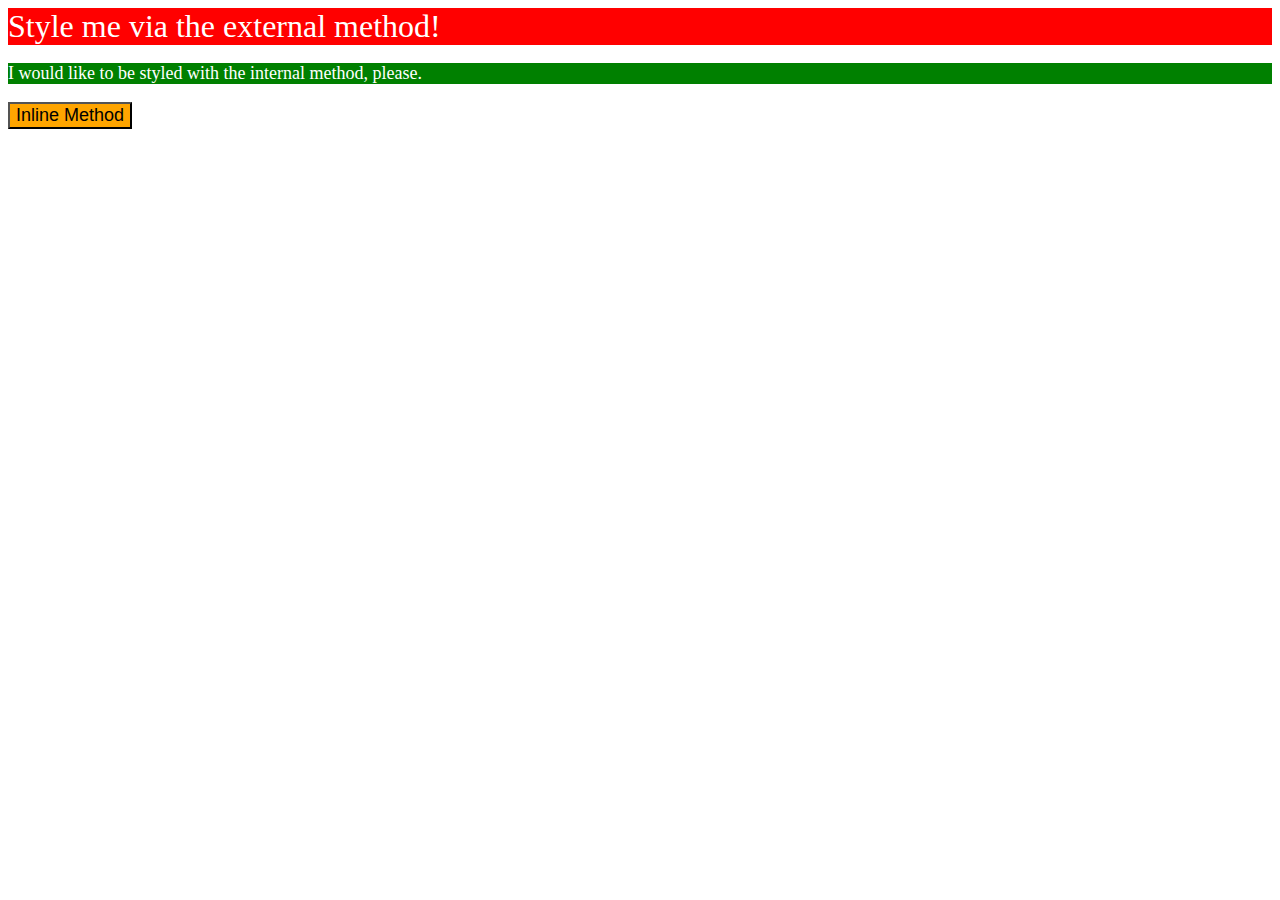
<file: foundations/01-css-methods/index.html>
<!DOCTYPE html>
<html lang="en">
  <head>
    <meta charset="UTF-8">
    <meta http-equiv="X-UA-Compatible" content="IE=edge">
    <meta name="viewport" content="width=device-width, initial-scale=1.0">
    <link rel = "stylesheet" href = "styles.css">
    <title>Methods for Adding CSS</title>
    <style>
      p {
        color: white;
        background-color: green;
        font-size: 18px;
      }
    </style>
  </head>
  <body>
    <div>Style me via the external method!</div>
    <p>I would like to be styled with the internal method, please.</p>
    <button style="background-color: orange; font-size: 18px;">Inline Method</button>
  </body>
</html>
</file>
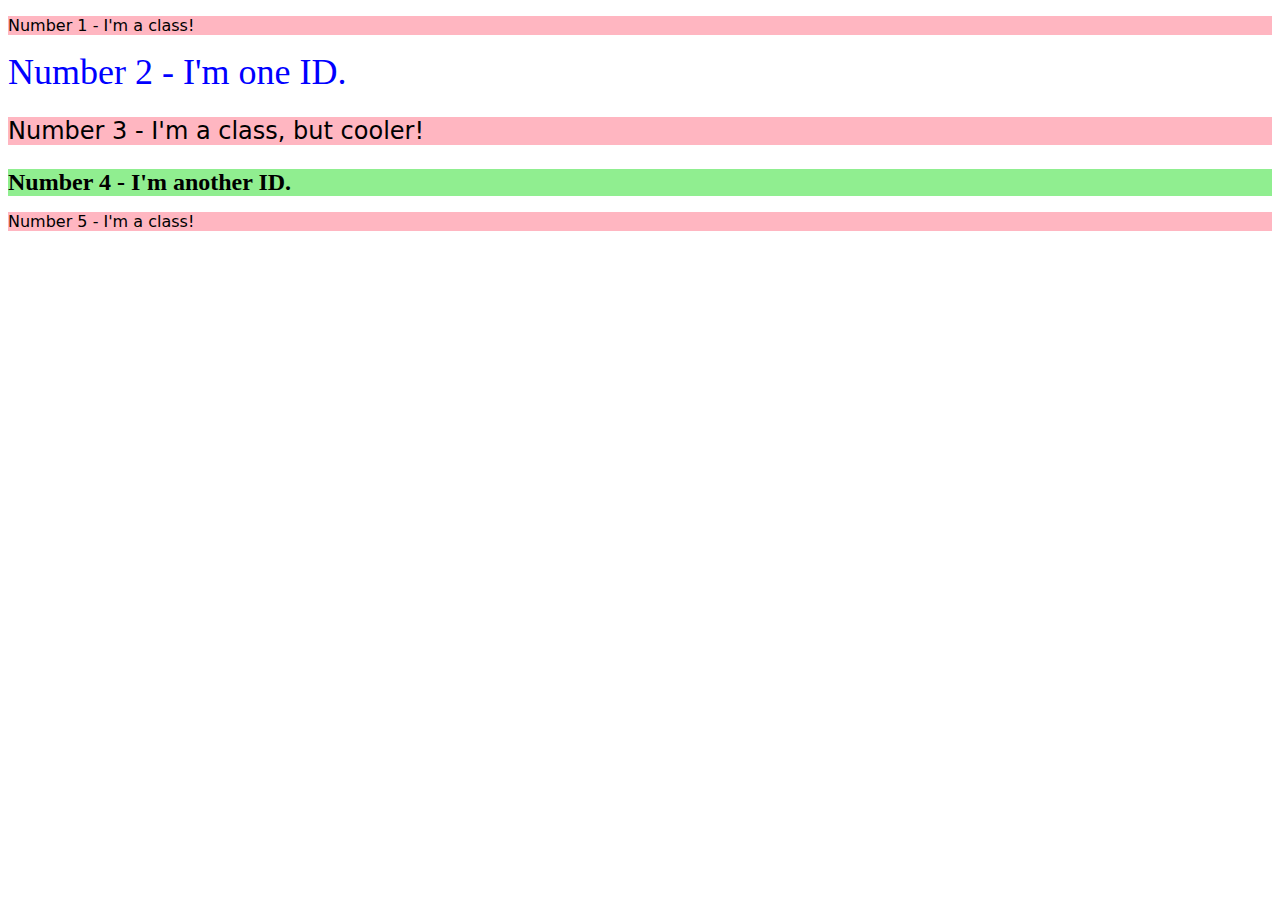
<file: foundations/02-class-id-selectors/index.html>
<!DOCTYPE html>
<html lang="en">
  <head>
    <meta charset="UTF-8">
    <meta http-equiv="X-UA-Compatible" content="IE=edge">
    <meta name="viewport" content="width=device-width, initial-scale=1.0">
    <title>Class and ID Selectors</title>
    <link rel="stylesheet" href="style.css">
  </head>
  <body>
    <p class="first">Number 1 - I'm a class!</p>
    <div id = "first">Number 2 - I'm one ID.</div>
    <p class = "first second">Number 3 - I'm a class, but cooler!</p>
    <div id = "second">Number 4 - I'm another ID.</div>
    <p class = "first">Number 5 - I'm a class!</p>
  </body>
</html>
</file>
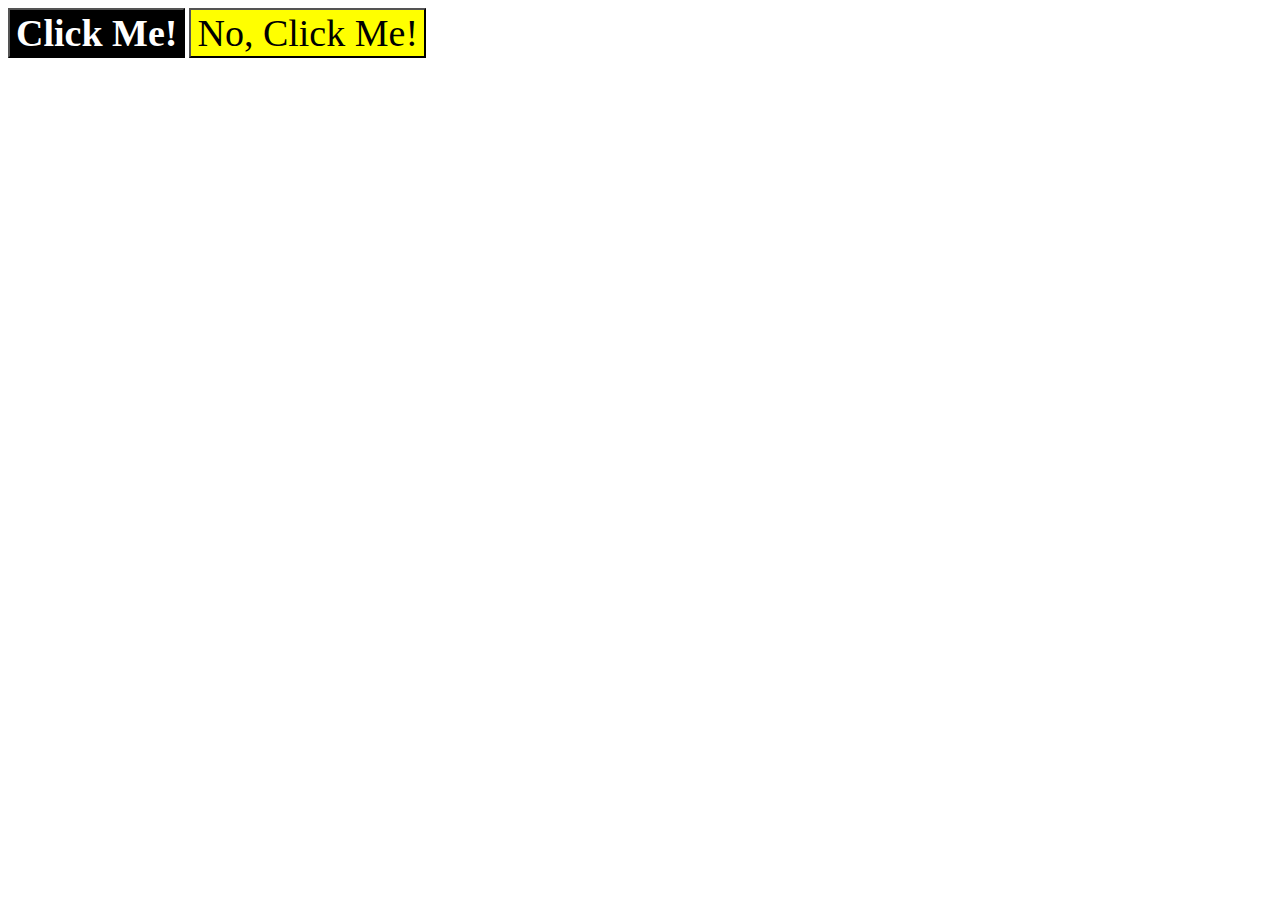
<file: foundations/03-grouping-selectors/index.html>
<!DOCTYPE html>
<html lang="en">
  <head>
    <meta charset="UTF-8">
    <meta http-equiv="X-UA-Compatible" content="IE=edge">
    <meta name="viewport" content="width=device-width, initial-scale=1.0">
    <title>Grouping Selectors</title>
    <link rel="stylesheet" href="style.css">
  </head>
  <body>
    <button class = "first">Click Me!</button>
    <button class = "second">No, Click Me!</button>
  </body>
</html>
</file>
<file: foundations/01-css-methods/styles.css>
div {
    background-color: red;
    color: white;
    font-size: 32px;
    align-content: center;
    font-style: bold;
}
</file>
<file: foundations/02-class-id-selectors/style.css>
.first{
    background-color: #ffb6c1;
    color: black;
    font-family: "Verdana", "DejaVu Sans", 'sans-serif';
}
.first.second{
    font-size: 24px;
}
#first{
    color: #0000ff;
    font-size: 36px;
}
#second{
    background-color: #90ee90;
    font-weight: bold;
    font-size: 24px;
}
</file>
<file: foundations/03-grouping-selectors/style.css>
.first,
.second{
    font-size: 38px;
    font-family: "Helevictia", "Times New Roman", sans-serif;
}
.first{
    background-color: black;
    color: white;
    font-weight: bold;
}
.second{
    background-color: yellow;
}
</file>
